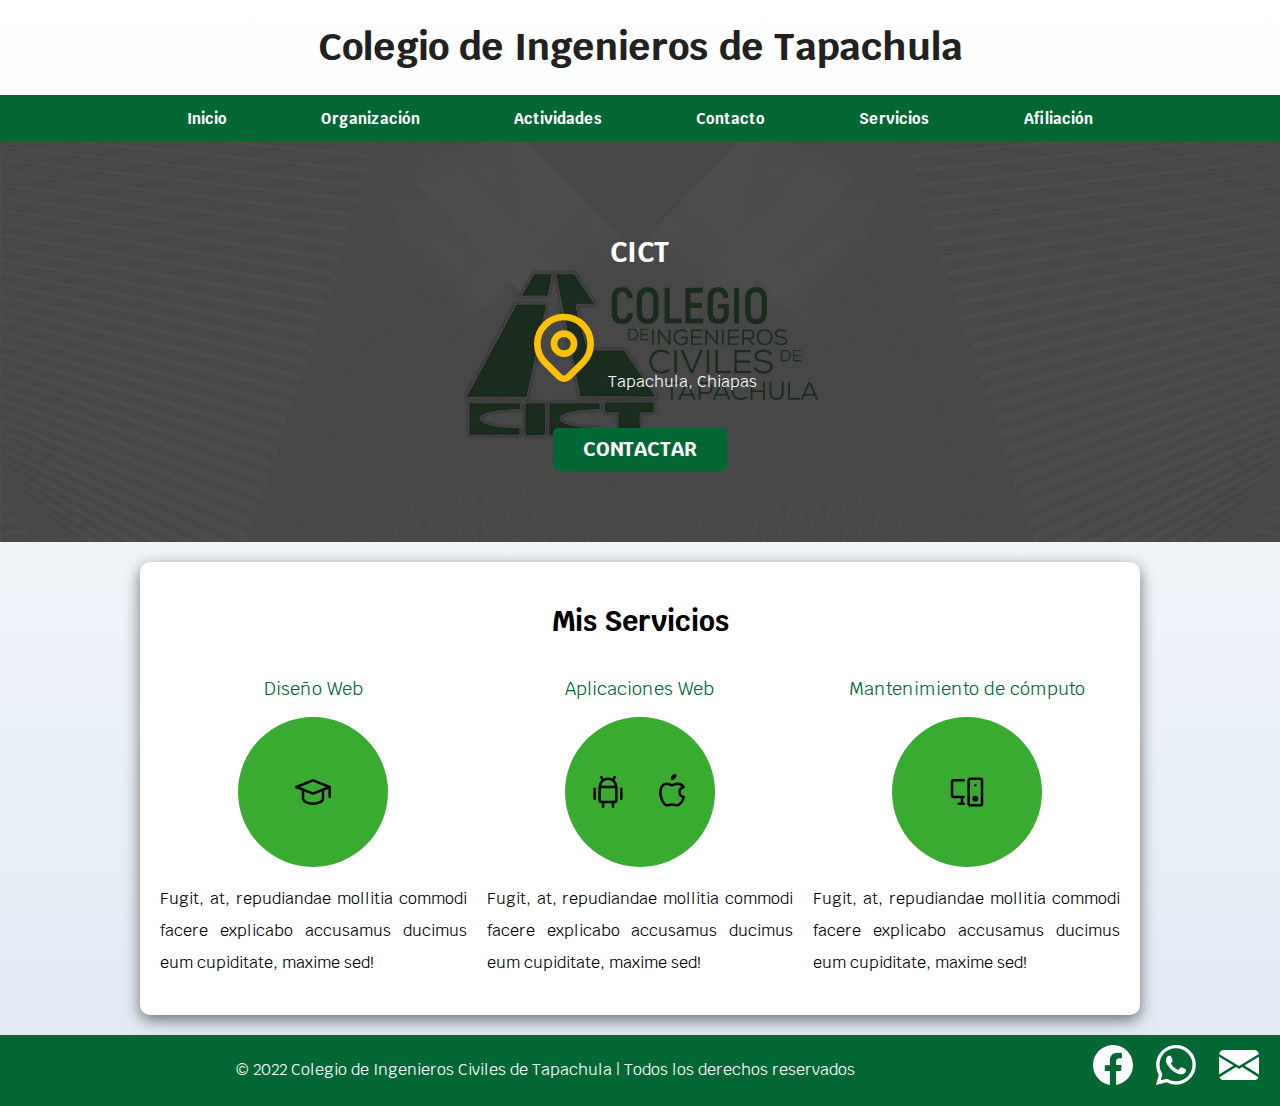
<file: Fab/index.html>
<!DOCTYPE html>
<html>

<head>
    <meta charset="UTF-8">
    <meta name="viewport" content="width=device-width, initial-scale=1.0">
    <link rel="preload" href="css/normalize.css" as="style"> <!--precarga de la normalización-->
    <link rel="stylesheet" href="css/normalize.css"> <!--normaliza el diseño y el texto en cualquier navegador-->
    <link rel="preconnect" href="https://fonts.gstatic.com"> <!--precarga de la fuente-->
    <link href="https://fonts.googleapis.com/css2?family=Krub:wght@400;700&display=swap" rel="stylesheet"> <!--fuente externa tomada de google-->
    <link rel="preload" href="css/style.css" as="style"> <!--precarga del css/ hace más rápido la navegación en la web-->
    <link rel="stylesheet" type="text/css" href="css/style.css"> <!--carga del css-->
    <title>CICT</title>
</head>

<body>
    <header>
        <h1 class="titulo">Colegio de Ingenieros de Tapachula</h1>
    </header>

    <div class="nav-bg">
        <nav class="navegacion contenedor">
            <a href="index.html">Inicio</a>
            <a href="nosotros.html">Organización</a>
            <a href="#">Actividades</a>
            <a href="contacto.html">Contacto</a>
            <a href="servicios.html">Servicios</a>
            <a href="afiliacion.html">Afiliación</a>
        </nav>
    </div><!--.nav-bg-->
    <!--img src="/img/hero.jpg"-->

    <section class="hero">
        <div class="hero-content"> 
        <h2>CICT</h2>

            <p>
                <svg xmlns="http://www.w3.org/2000/svg" class="icon icon-tabler icon-tabler-map-pin" width="80" height="80"
                viewBox="0 0 24 24" stroke-width="2" stroke="#ffc107" fill="none" stroke-linecap="round"
                stroke-linejoin="round">
                    <path stroke="none" d="M0 0h24v24H0z" fill="none" />
                    <circle cx="12" cy="11" r="3" />
                    <path d="M17.657 16.657l-4.243 4.243a2 2 0 0 1 -2.827 0l-4.244 -4.243a8 8 0 1 1 11.314 0z" />
                </svg>
                Tapachula, Chiapas</p>

            <a href="contacto.html" class="boton">Contactar</a>
        </div><!--.hero-content-->
    </section> <!--.hero-->

    <main class="contenedor sombra">
        <h2>Mis Servicios</h2>
        <div class="servicios">
            <section class="service">
                <h3>Diseño Web</h3>
                <div class="icono">
                    <svg xmlns="http://www.w3.org/2000/svg" class="icon icon-tabler icon-tabler-school" width="40" height="40"
                        viewBox="0 0 24 24" stroke-width="1.5" stroke="#000000" fill="none" stroke-linecap="round"
                        stroke-linejoin="round">
                        <path stroke="none" d="M0 0h24v24H0z" fill="none" />
                        <path d="M22 9l-10 -4l-10 4l10 4l10 -4v6" />
                        <path d="M6 10.6v5.4a6 3 0 0 0 12 0v-5.4" />
                    </svg>
                </div>
                <p>Fugit, at, repudiandae mollitia commodi facere explicabo accusamus ducimus eum cupiditate, maxime sed!</p>
            </section>

            <section class="service">
                <h3>Aplicaciones Web</h3>
                <div class="icono">
                    <svg xmlns="http://www.w3.org/2000/svg" class="icon icon-tabler icon-tabler-brand-android" width="40"
                        height="40" viewBox="0 0 24 24" stroke-width="1.5" stroke="#000000" fill="none" stroke-linecap="round"
                        stroke-linejoin="round">
                        <path stroke="none" d="M0 0h24v24H0z" fill="none" />
                        <line x1="4" y1="10" x2="4" y2="16" />
                        <line x1="20" y1="10" x2="20" y2="16" />
                        <path d="M7 9h10v8a1 1 0 0 1 -1 1h-8a1 1 0 0 1 -1 -1v-8a5 5 0 0 1 10 0" />
                        <line x1="8" y1="3" x2="9" y2="5" />
                        <line x1="16" y1="3" x2="15" y2="5" />
                        <line x1="9" y1="18" x2="9" y2="21" />
                        <line x1="15" y1="18" x2="15" y2="21" />
                    </svg>

                    <svg xmlns="http://www.w3.org/2000/svg" class="icon icon-tabler icon-tabler-brand-apple" width="40"
                        height="40" viewBox="0 0 24 24" stroke-width="1.5" stroke="#000000" fill="none" stroke-linecap="round"
                        stroke-linejoin="round">
                        <path stroke="none" d="M0 0h24v24H0z" fill="none" />
                        <path
                            d="M9 7c-3 0 -4 3 -4 5.5c0 3 2 7.5 4 7.5c1.088 -.046 1.679 -.5 3 -.5c1.312 0 1.5 .5 3 .5s4 -3 4 -5c-.028 -.01 -2.472 -.403 -2.5 -3c-.019 -2.17 2.416 -2.954 2.5 -3c-1.023 -1.492 -2.951 -1.963 -3.5 -2c-1.433 -.111 -2.83 1 -3.5 1c-.68 0 -1.9 -1 -3 -1z" />
                        <path d="M12 4a2 2 0 0 0 2 -2a2 2 0 0 0 -2 2" />
                    </svg>
                </div>
                <p>Fugit, at, repudiandae mollitia commodi facere explicabo accusamus ducimus eum cupiditate, maxime sed!</p>
            </section>

            <section class="service">
                <h3>Mantenimiento de cómputo</h3>
                <div class="icono">
                    <svg xmlns="http://www.w3.org/2000/svg" class="icon icon-tabler icon-tabler-devices-2" width="40"
                        height="40" viewBox="0 0 24 24" stroke-width="1.5" stroke="#000000" fill="none" stroke-linecap="round"
                        stroke-linejoin="round">
                        <path stroke="none" d="M0 0h24v24H0z" fill="none" />
                        <path d="M10 15h-6a1 1 0 0 1 -1 -1v-8a1 1 0 0 1 1 -1h6" />
                        <rect x="13" y="4" width="8" height="16" rx="1" />
                        <line x1="7" y1="19" x2="10" y2="19" />
                        <line x1="17" y1="8" x2="17" y2="8.01" />
                        <circle cx="17" cy="16" r="1" />
                        <line x1="9" y1="15" x2="9" y2="19" />
                    </svg>
                </div>
                <p>Fugit, at, repudiandae mollitia commodi facere explicabo accusamus ducimus eum cupiditate, maxime sed!</p>
            </section>
        </div> <!--.servicios-->

        

    </main><!--.contenedor .sombra-->

    <footer class="foot">
        <p>&copy; 2022 Colegio de Ingenieros Civiles de Tapachula | Todos los derechos reservados</p>
        <a href="https://m.facebook.com/cictapachula/"><svg xmlns="http://www.w3.org/2000/svg" width="40" height="40" fill="#ffffff" class="bi bi-facebook" viewBox="0 0 16 16">
            <path d="M16 8.049c0-4.446-3.582-8.05-8-8.05C3.58 0-.002 3.603-.002 8.05c0 4.017 2.926 7.347 6.75 7.951v-5.625h-2.03V8.05H6.75V6.275c0-2.017 1.195-3.131 3.022-3.131.876 0 1.791.157 1.791.157v1.98h-1.009c-.993 0-1.303.621-1.303 1.258v1.51h2.218l-.354 2.326H9.25V16c3.824-.604 6.75-3.934 6.75-7.951z"/></svg>
        </a>
        <a href=""><svg xmlns="http://www.w3.org/2000/svg" width="40" height="40" fill="#ffffff" class="bi bi-whatsapp" viewBox="0 0 16 16">
            <path d="M13.601 2.326A7.854 7.854 0 0 0 7.994 0C3.627 0 .068 3.558.064 7.926c0 1.399.366 2.76 1.057 3.965L0 16l4.204-1.102a7.933 7.933 0 0 0 3.79.965h.004c4.368 0 7.926-3.558 7.93-7.93A7.898 7.898 0 0 0 13.6 2.326zM7.994 14.521a6.573 6.573 0 0 1-3.356-.92l-.24-.144-2.494.654.666-2.433-.156-.251a6.56 6.56 0 0 1-1.007-3.505c0-3.626 2.957-6.584 6.591-6.584a6.56 6.56 0 0 1 4.66 1.931 6.557 6.557 0 0 1 1.928 4.66c-.004 3.639-2.961 6.592-6.592 6.592zm3.615-4.934c-.197-.099-1.17-.578-1.353-.646-.182-.065-.315-.099-.445.099-.133.197-.513.646-.627.775-.114.133-.232.148-.43.05-.197-.1-.836-.308-1.592-.985-.59-.525-.985-1.175-1.103-1.372-.114-.198-.011-.304.088-.403.087-.088.197-.232.296-.346.1-.114.133-.198.198-.33.065-.134.034-.248-.015-.347-.05-.099-.445-1.076-.612-1.47-.16-.389-.323-.335-.445-.34-.114-.007-.247-.007-.38-.007a.729.729 0 0 0-.529.247c-.182.198-.691.677-.691 1.654 0 .977.71 1.916.81 2.049.098.133 1.394 2.132 3.383 2.992.47.205.84.326 1.129.418.475.152.904.129 1.246.08.38-.058 1.171-.48 1.338-.943.164-.464.164-.86.114-.943-.049-.084-.182-.133-.38-.232z"/>
          </svg></a>
        <a href="mailto:colincivitap_2@hotmail.com"><svg xmlns="http://www.w3.org/2000/svg" width="40" height="40" fill="#ffffff" class="bi bi-envelope-fill" viewBox="0 0 16 16">
            <path d="M.05 3.555A2 2 0 0 1 2 2h12a2 2 0 0 1 1.95 1.555L8 8.414.05 3.555ZM0 4.697v7.104l5.803-3.558L0 4.697ZM6.761 8.83l-6.57 4.027A2 2 0 0 0 2 14h12a2 2 0 0 0 1.808-1.144l-6.57-4.027L8 9.586l-1.239-.757Zm3.436-.586L16 11.801V4.697l-5.803 3.546Z"/>
          </svg></a>
    </footer>
</body>

</html>
</file>
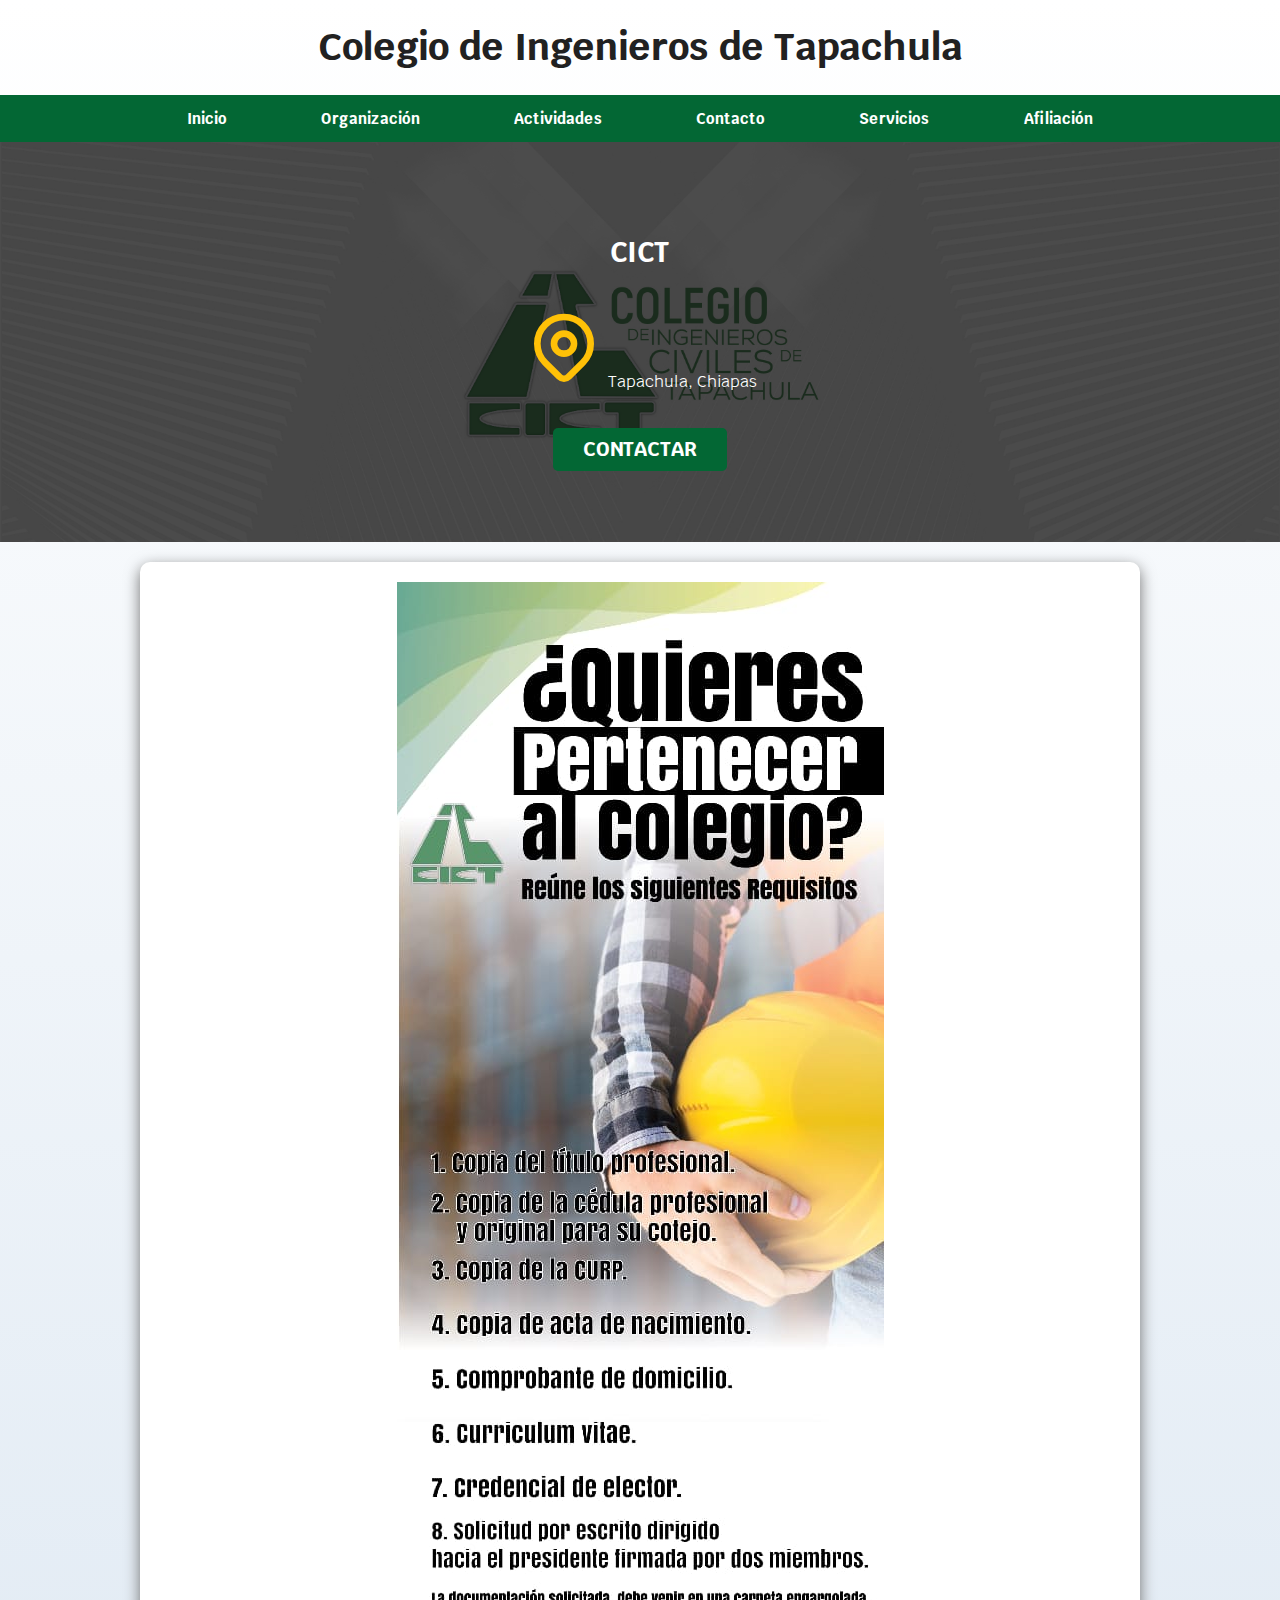
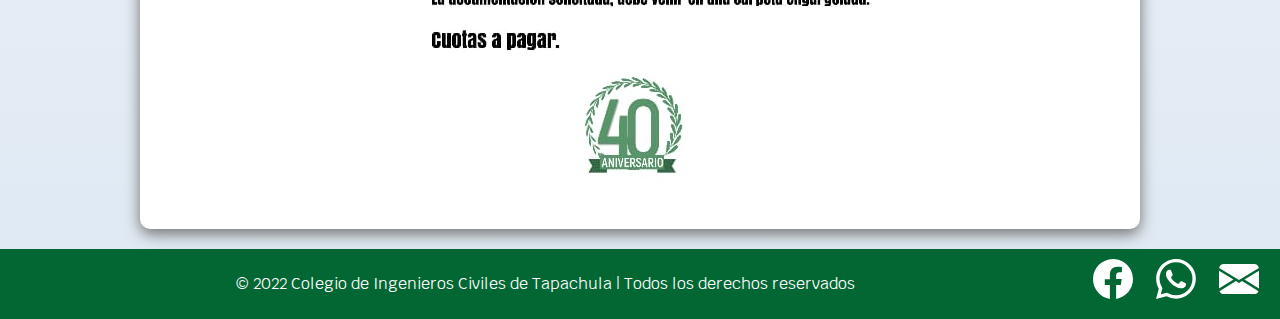
<file: Fab/afiliacion.html>
<!DOCTYPE html>
<html>

<head>
    <meta charset="UTF-8">
    <meta name="viewport" content="width=device-width, initial-scale=1.0">
    <link rel="preload" href="css/normalize.css" as="style"> <!--precarga de la normalización-->
    <link rel="stylesheet" href="css/normalize.css"> <!--normaliza el diseño y el texto en cualquier navegador-->
    <link rel="preconnect" href="https://fonts.gstatic.com"> <!--precarga de la fuente-->
    <link href="https://fonts.googleapis.com/css2?family=Krub:wght@400;700&display=swap" rel="stylesheet"> <!--fuente externa tomada de google-->
    <link rel="preload" href="css/style.css" as="style"> <!--precarga del css/ hace más rápido la navegación en la web-->
    <link rel="stylesheet" type="text/css" href="css/style.css"> <!--carga del css-->
    <title>CICT</title>
</head>

<body>
    <header>
        <h1 class="titulo">Colegio de Ingenieros de Tapachula</h1>
    </header>

    <div class="nav-bg">
        <nav class="navegacion contenedor">
            <a href="index.html">Inicio</a>
            <a href="nosotros.html">Organización</a>
            <a href="#">Actividades</a>
            <a href="contacto.html">Contacto</a>
            <a href="servicios.html">Servicios</a>
            <a href="afiliacion.html">Afiliación</a>
        </nav>
    </div><!--.nav-bg-->
    <!--img src="/img/hero.jpg"-->

    <section class="hero">
        <div class="hero-content"> 
        <h2>CICT</h2>

            <p>
                <svg xmlns="http://www.w3.org/2000/svg" class="icon icon-tabler icon-tabler-map-pin" width="80" height="80"
                viewBox="0 0 24 24" stroke-width="2" stroke="#ffc107" fill="none" stroke-linecap="round"
                stroke-linejoin="round">
                    <path stroke="none" d="M0 0h24v24H0z" fill="none" />
                    <circle cx="12" cy="11" r="3" />
                    <path d="M17.657 16.657l-4.243 4.243a2 2 0 0 1 -2.827 0l-4.244 -4.243a8 8 0 1 1 11.314 0z" />
                </svg>
                Tapachula, Chiapas</p>

            <a href="contacto.html" class="boton">Contactar</a>
        </div><!--.hero-content-->
    </section> <!--.hero-->

    <main class="contenedor sombra">
        <div class="centrar">
            <img class="centrar" src="img/AFILIATE.jpg">
        </div>
    </main><!--.contenedor .sombra-->

    <footer class="foot">
        <p>&copy; 2022 Colegio de Ingenieros Civiles de Tapachula | Todos los derechos reservados</p>
        <a href="https://m.facebook.com/cictapachula/"><svg xmlns="http://www.w3.org/2000/svg" width="40" height="40" fill="#ffffff" class="bi bi-facebook" viewBox="0 0 16 16">
            <path d="M16 8.049c0-4.446-3.582-8.05-8-8.05C3.58 0-.002 3.603-.002 8.05c0 4.017 2.926 7.347 6.75 7.951v-5.625h-2.03V8.05H6.75V6.275c0-2.017 1.195-3.131 3.022-3.131.876 0 1.791.157 1.791.157v1.98h-1.009c-.993 0-1.303.621-1.303 1.258v1.51h2.218l-.354 2.326H9.25V16c3.824-.604 6.75-3.934 6.75-7.951z"/></svg>
        </a>
        <a href=""><svg xmlns="http://www.w3.org/2000/svg" width="40" height="40" fill="#ffffff" class="bi bi-whatsapp" viewBox="0 0 16 16">
            <path d="M13.601 2.326A7.854 7.854 0 0 0 7.994 0C3.627 0 .068 3.558.064 7.926c0 1.399.366 2.76 1.057 3.965L0 16l4.204-1.102a7.933 7.933 0 0 0 3.79.965h.004c4.368 0 7.926-3.558 7.93-7.93A7.898 7.898 0 0 0 13.6 2.326zM7.994 14.521a6.573 6.573 0 0 1-3.356-.92l-.24-.144-2.494.654.666-2.433-.156-.251a6.56 6.56 0 0 1-1.007-3.505c0-3.626 2.957-6.584 6.591-6.584a6.56 6.56 0 0 1 4.66 1.931 6.557 6.557 0 0 1 1.928 4.66c-.004 3.639-2.961 6.592-6.592 6.592zm3.615-4.934c-.197-.099-1.17-.578-1.353-.646-.182-.065-.315-.099-.445.099-.133.197-.513.646-.627.775-.114.133-.232.148-.43.05-.197-.1-.836-.308-1.592-.985-.59-.525-.985-1.175-1.103-1.372-.114-.198-.011-.304.088-.403.087-.088.197-.232.296-.346.1-.114.133-.198.198-.33.065-.134.034-.248-.015-.347-.05-.099-.445-1.076-.612-1.47-.16-.389-.323-.335-.445-.34-.114-.007-.247-.007-.38-.007a.729.729 0 0 0-.529.247c-.182.198-.691.677-.691 1.654 0 .977.71 1.916.81 2.049.098.133 1.394 2.132 3.383 2.992.47.205.84.326 1.129.418.475.152.904.129 1.246.08.38-.058 1.171-.48 1.338-.943.164-.464.164-.86.114-.943-.049-.084-.182-.133-.38-.232z"/>
          </svg></a>
        <a href="mailto:colincivitap_2@hotmail.com"><svg xmlns="http://www.w3.org/2000/svg" width="40" height="40" fill="#ffffff" class="bi bi-envelope-fill" viewBox="0 0 16 16">
            <path d="M.05 3.555A2 2 0 0 1 2 2h12a2 2 0 0 1 1.95 1.555L8 8.414.05 3.555ZM0 4.697v7.104l5.803-3.558L0 4.697ZM6.761 8.83l-6.57 4.027A2 2 0 0 0 2 14h12a2 2 0 0 0 1.808-1.144l-6.57-4.027L8 9.586l-1.239-.757Zm3.436-.586L16 11.801V4.697l-5.803 3.546Z"/>
          </svg></a>
    </footer>
</body>

</html>
</file>
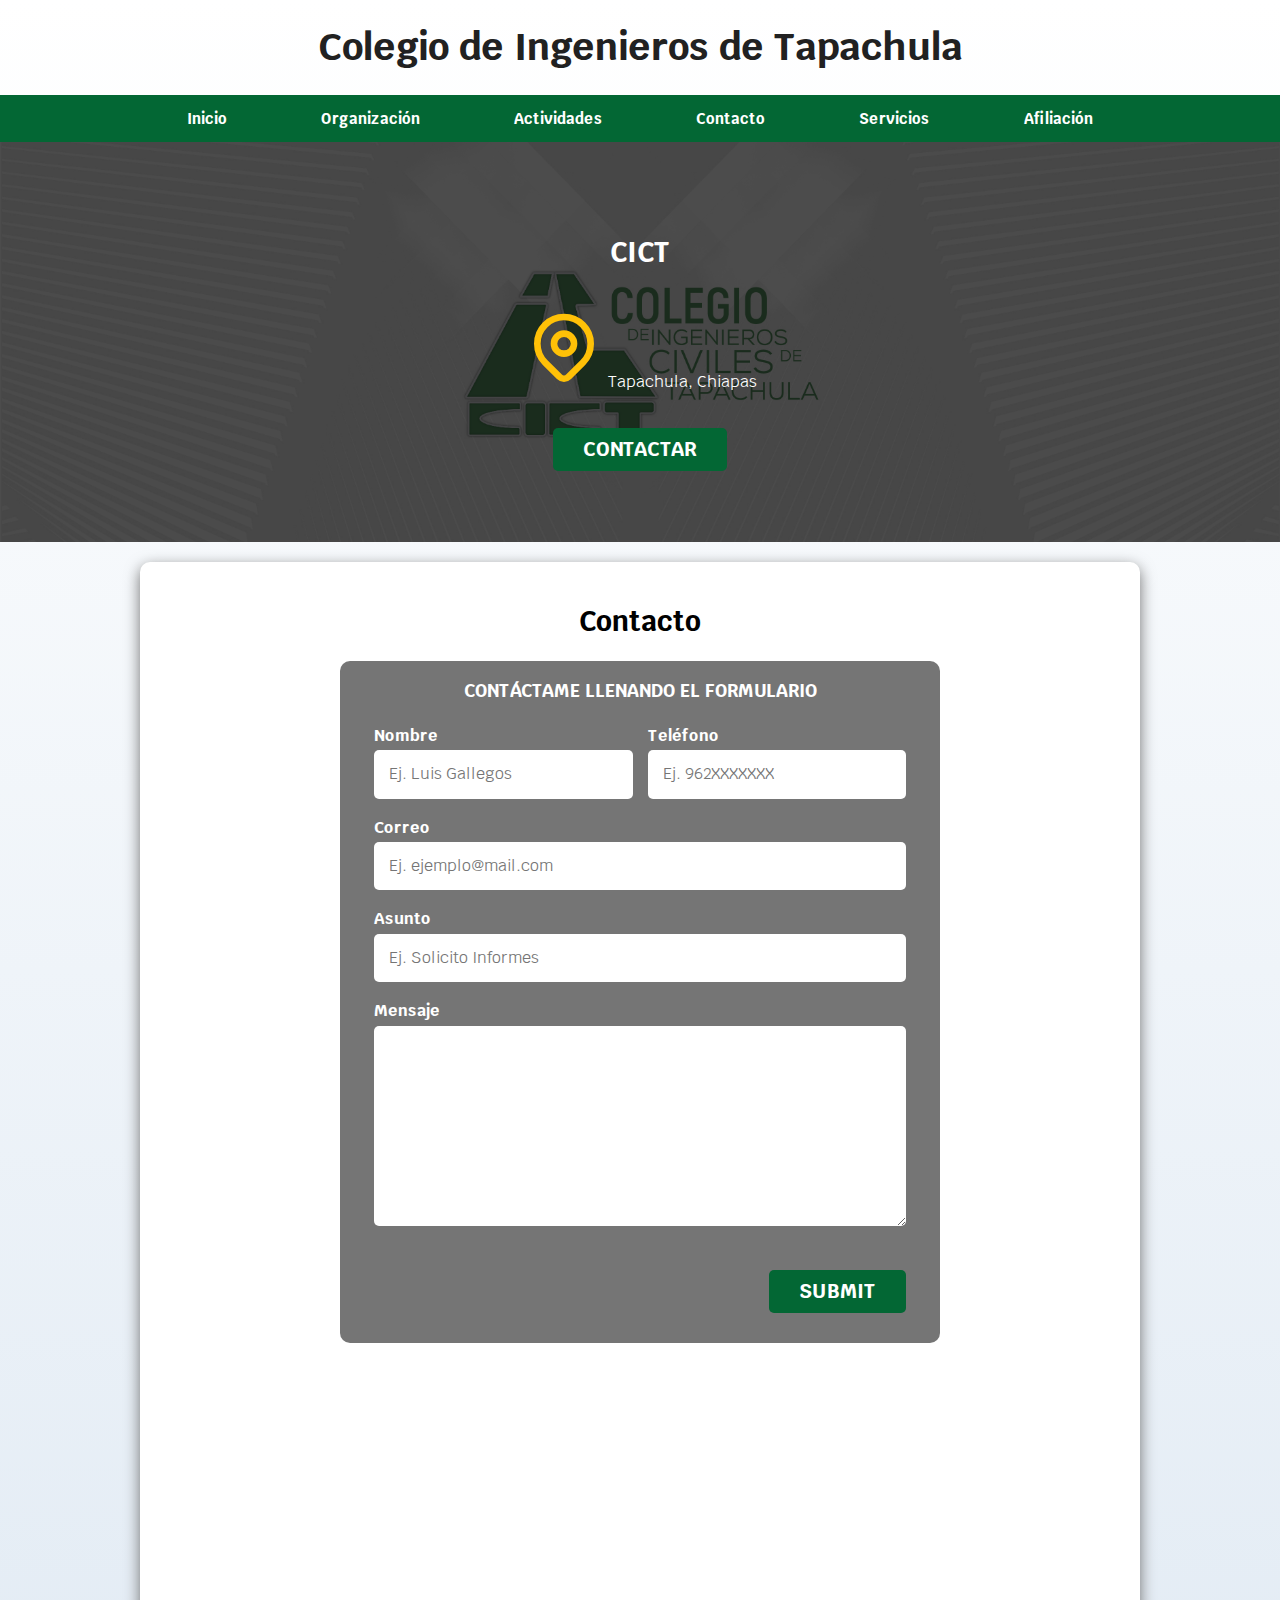
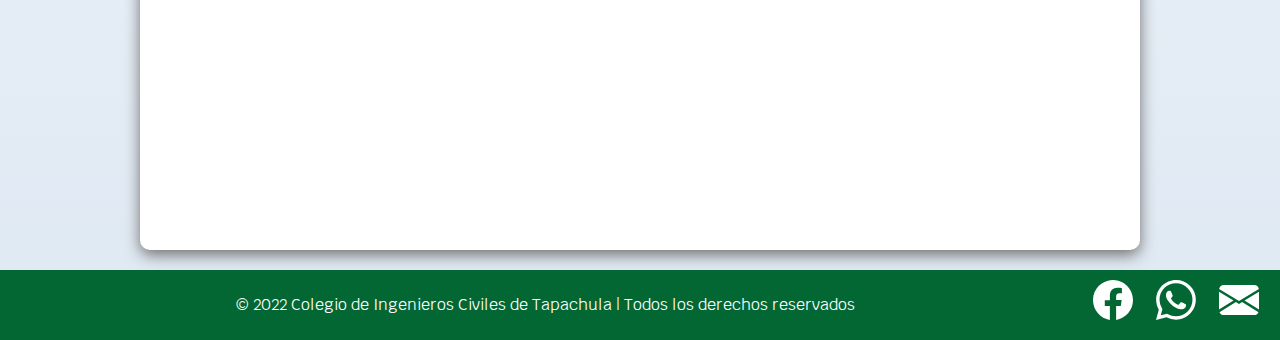
<file: Fab/contacto.html>
<!DOCTYPE html>
<html>

<head>
    <meta charset="UTF-8">
    <meta name="viewport" content="width=device-width, initial-scale=1.0">
    <link rel="preload" href="css/normalize.css" as="style"> <!--precarga de la normalización-->
    <link rel="stylesheet" href="css/normalize.css"> <!--normaliza el diseño y el texto en cualquier navegador-->
    <link rel="preconnect" href="https://fonts.gstatic.com"> <!--precarga de la fuente-->
    <link href="https://fonts.googleapis.com/css2?family=Krub:wght@400;700&display=swap" rel="stylesheet"> <!--fuente externa tomada de google-->
    <link rel="preload" href="css/style.css" as="style"> <!--precarga del css/ hace más rápido la navegación en la web-->
    <link rel="stylesheet" type="text/css" href="css/style.css"> <!--carga del css-->
    <title>CICT</title>
</head>

<body>
    <header>
        <h1 class="titulo">Colegio de Ingenieros de Tapachula</h1>
    </header>

    <div class="nav-bg">
        <nav class="navegacion contenedor">
            <a href="index.html">Inicio</a>
            <a href="nosotros.html">Organización</a>
            <a href="#">Actividades</a>
            <a href="contacto.html">Contacto</a>
            <a href="servicios.html">Servicios</a>
            <a href="afiliacion.html">Afiliación</a>
        </nav>
    </div><!--.nav-bg-->
    <!--img src="/img/hero.jpg"-->

    <section class="hero">
        <div class="hero-content"> 
        <h2>CICT</h2>

            <p>
                <svg xmlns="http://www.w3.org/2000/svg" class="icon icon-tabler icon-tabler-map-pin" width="80" height="80"
                viewBox="0 0 24 24" stroke-width="2" stroke="#ffc107" fill="none" stroke-linecap="round"
                stroke-linejoin="round">
                    <path stroke="none" d="M0 0h24v24H0z" fill="none" />
                    <circle cx="12" cy="11" r="3" />
                    <path d="M17.657 16.657l-4.243 4.243a2 2 0 0 1 -2.827 0l-4.244 -4.243a8 8 0 1 1 11.314 0z" />
                </svg>
                Tapachula, Chiapas</p>

            <a href="contacto.html" class="boton">Contactar</a>
        </div><!--.hero-content-->
    </section> <!--.hero-->

    <main class="contenedor sombra">
        <section>
            <h2>Contacto</h2>

            <form class="formulario">
                <fieldset>
                    <legend>Contáctame llenando el formulario</legend>
                    <div class="inputs-content">
                        <div class="input">
                            <label>Nombre</label>
                            <input class="input-text" type="text" placeholder="Ej. Luis Gallegos">
                        </div>

                        <div class="input">
                            <label>Teléfono</label>
                            <input class="input-text" type="tel" placeholder="Ej. 962XXXXXXX">
                        </div>
                        <div class="input">
                            <label>Correo</label>
                            <input class="input-text" type="email" placeholder="Ej. ejemplo@mail.com">
                        </div>
                        <div class="input">
                            <label>Asunto</label>
                            <input class="input-text" type="text" placeholder="Ej. Solicito Informes">
                        </div>
                        <div class="input">
                            <label>Mensaje</label>
                            <textarea class="input-text"></textarea>
                        </div>
                    </div>

                        <div class="alinear flex">
                            <input class= "boton w-ms-100" type="submit">
                        </div>
                    
                </fieldset>
            </form>
        </section>

        <br>
        <br>
        <iframe class="centrar" src="https://www.google.com/maps/embed?pb=!1m14!1m8!1m3!1d1928.0362252322227!2d-92.25292513079069!3d14.877226661628669!3m2!1i1024!2i768!4f13.1!3m3!1m2!1s0x0%3A0xd729ef5bbb756138!2sColegio%20De%20Ingenieros%20Civiles%20de%20Tapachula%20A%2CC.!5e0!3m2!1ses-419!2smx!4v1645255793335!5m2!1ses-419!2smx" width="600" height="450" style="border:0;" allowfullscreen="" loading="lazy"></iframe>

    </main><!--.contenedor .sombra-->

    <footer class="foot">
        <p>&copy; 2022 Colegio de Ingenieros Civiles de Tapachula | Todos los derechos reservados</p>
        <a href="https://m.facebook.com/cictapachula/"><svg xmlns="http://www.w3.org/2000/svg" width="40" height="40" fill="#ffffff" class="bi bi-facebook" viewBox="0 0 16 16">
            <path d="M16 8.049c0-4.446-3.582-8.05-8-8.05C3.58 0-.002 3.603-.002 8.05c0 4.017 2.926 7.347 6.75 7.951v-5.625h-2.03V8.05H6.75V6.275c0-2.017 1.195-3.131 3.022-3.131.876 0 1.791.157 1.791.157v1.98h-1.009c-.993 0-1.303.621-1.303 1.258v1.51h2.218l-.354 2.326H9.25V16c3.824-.604 6.75-3.934 6.75-7.951z"/></svg>
        </a>
        <a href=""><svg xmlns="http://www.w3.org/2000/svg" width="40" height="40" fill="#ffffff" class="bi bi-whatsapp" viewBox="0 0 16 16">
            <path d="M13.601 2.326A7.854 7.854 0 0 0 7.994 0C3.627 0 .068 3.558.064 7.926c0 1.399.366 2.76 1.057 3.965L0 16l4.204-1.102a7.933 7.933 0 0 0 3.79.965h.004c4.368 0 7.926-3.558 7.93-7.93A7.898 7.898 0 0 0 13.6 2.326zM7.994 14.521a6.573 6.573 0 0 1-3.356-.92l-.24-.144-2.494.654.666-2.433-.156-.251a6.56 6.56 0 0 1-1.007-3.505c0-3.626 2.957-6.584 6.591-6.584a6.56 6.56 0 0 1 4.66 1.931 6.557 6.557 0 0 1 1.928 4.66c-.004 3.639-2.961 6.592-6.592 6.592zm3.615-4.934c-.197-.099-1.17-.578-1.353-.646-.182-.065-.315-.099-.445.099-.133.197-.513.646-.627.775-.114.133-.232.148-.43.05-.197-.1-.836-.308-1.592-.985-.59-.525-.985-1.175-1.103-1.372-.114-.198-.011-.304.088-.403.087-.088.197-.232.296-.346.1-.114.133-.198.198-.33.065-.134.034-.248-.015-.347-.05-.099-.445-1.076-.612-1.47-.16-.389-.323-.335-.445-.34-.114-.007-.247-.007-.38-.007a.729.729 0 0 0-.529.247c-.182.198-.691.677-.691 1.654 0 .977.71 1.916.81 2.049.098.133 1.394 2.132 3.383 2.992.47.205.84.326 1.129.418.475.152.904.129 1.246.08.38-.058 1.171-.48 1.338-.943.164-.464.164-.86.114-.943-.049-.084-.182-.133-.38-.232z"/>
          </svg></a>
        <a href="mailto:colincivitap_2@hotmail.com"><svg xmlns="http://www.w3.org/2000/svg" width="40" height="40" fill="#ffffff" class="bi bi-envelope-fill" viewBox="0 0 16 16">
            <path d="M.05 3.555A2 2 0 0 1 2 2h12a2 2 0 0 1 1.95 1.555L8 8.414.05 3.555ZM0 4.697v7.104l5.803-3.558L0 4.697ZM6.761 8.83l-6.57 4.027A2 2 0 0 0 2 14h12a2 2 0 0 0 1.808-1.144l-6.57-4.027L8 9.586l-1.239-.757Zm3.436-.586L16 11.801V4.697l-5.803 3.546Z"/>
          </svg></a>
    </footer>
</body>

</html>
</file>
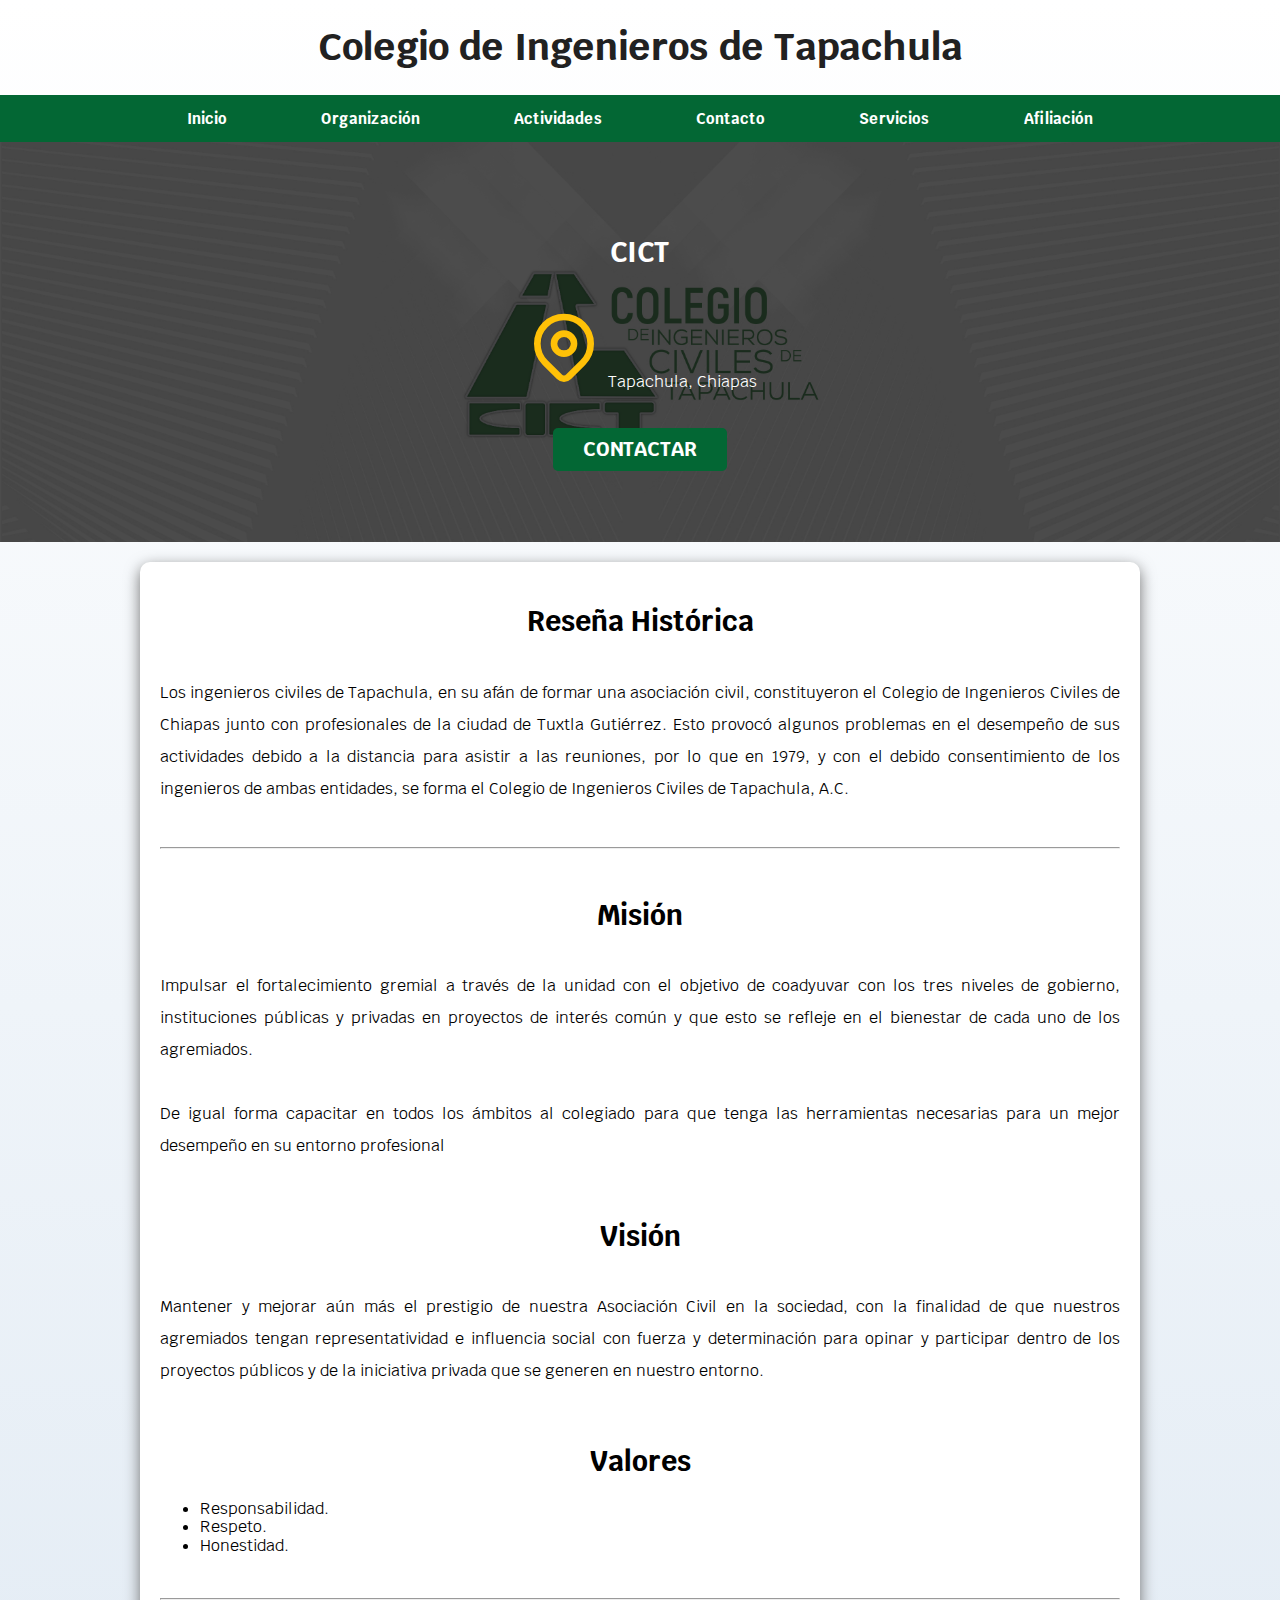
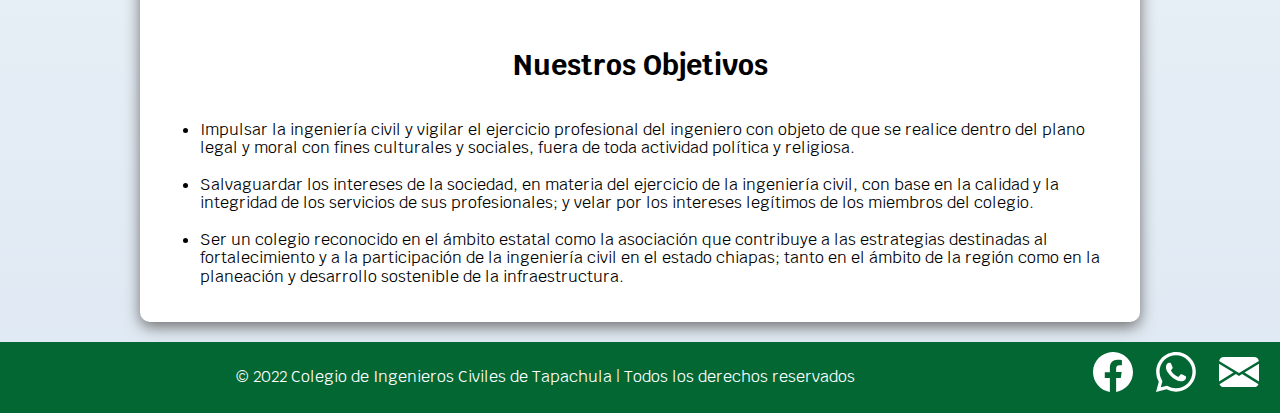
<file: Fab/nosotros.html>
<!DOCTYPE html>
<html lang="en">
<head>
    <meta charset="UTF-8">
    <meta name="viewport" content="width=device-width, initial-scale=1.0">
    <title>CICT</title>
    <link rel="preload" href="css/normalize.css" as="style">
    <link rel="stylesheet" href="css/normalize.css">
    <link rel="preconnect" href="https://fonts.gstatic.com"> <!--precarga de la fuente-->
    <link href="https://fonts.googleapis.com/css2?family=Krub:wght@400;700&display=swap" rel="stylesheet"> <!--fuente externa tomada de google-->
    <link rel="preload" href="css/style.css" as="style">
    <link rel="stylesheet" href="css/style.css">
</head>

<body>
    <header>
        <h1 class="titulo">Colegio de Ingenieros de Tapachula</h1>
    </header>

    <div class="nav-bg">
        <nav class="navegacion contenedor">
            <a href="index.html">Inicio</a>
            <a href="nosotros.html">Organización</a>
            <a href="#">Actividades</a>
            <a href="contacto.html">Contacto</a>
            <a href="servicios.html">Servicios</a>
            <a href="#">Afiliación</a>
        </nav>
    </div><!--.nav-bg-->

    <section class="hero">
        <div class="hero-content"> 
        <h2>CICT</h2>

            <p>
                <svg xmlns="http://www.w3.org/2000/svg" class="icon icon-tabler icon-tabler-map-pin" width="80" height="80"
                viewBox="0 0 24 24" stroke-width="2" stroke="#ffc107" fill="none" stroke-linecap="round"
                stroke-linejoin="round">
                    <path stroke="none" d="M0 0h24v24H0z" fill="none" />
                    <circle cx="12" cy="11" r="3" />
                    <path d="M17.657 16.657l-4.243 4.243a2 2 0 0 1 -2.827 0l-4.244 -4.243a8 8 0 1 1 11.314 0z" />
                </svg>
                Tapachula, Chiapas</p>

            <a href="contacto.html" class="boton">Contactar</a>
        </div><!--.hero-content-->
    </section> <!--.hero-->

    <main class="contenedor sombra">
        <div class="service">
        <h2>Reseña Histórica</h2>
            <p>
                Los ingenieros civiles de Tapachula, en su afán de formar una asociación civil, 
                constituyeron el Colegio de Ingenieros Civiles de Chiapas junto con profesionales de la ciudad de Tuxtla Gutiérrez. 
                Esto provocó algunos problemas en el desempeño de sus actividades debido a la distancia para asistir a las reuniones, 
                por lo que en 1979, y con el debido consentimiento de los ingenieros de ambas entidades, se forma el Colegio de Ingenieros Civiles de Tapachula, A.C.
            </p>
        </div>

        <br>
        <hr>
        <br>

        <div class="service">
        <h2>Misión</h2>
            <p>
                Impulsar el fortalecimiento gremial a través de la unidad con el objetivo de coadyuvar con los tres niveles de gobierno, 
                instituciones públicas y privadas en proyectos de interés común y que esto se refleje en el bienestar de cada uno de los agremiados.
            </p>
            <p>
                De igual forma capacitar en todos los ámbitos 
                al colegiado para que tenga las herramientas necesarias para un mejor desempeño en su entorno profesional
            </p>
        </div>

        <br>
        <div class="service">
        <h2>Visión</h2>
            <p>
                Mantener y mejorar aún más el prestigio de nuestra Asociación Civil en la sociedad, 
                con la finalidad de que nuestros agremiados tengan representatividad e influencia social con fuerza y
                determinación para opinar y participar dentro de los proyectos públicos y de la iniciativa privada que se generen en nuestro entorno.
            </p>
        </div>

        <br>
        <h2>Valores</h2>
        <ul>
            <li>Responsabilidad.</li>
            <li>Respeto.</li>
            <li>Honestidad.</li>
        </ul>
        
        <br>
        <hr>
        <br>

        <h2>Nuestros Objetivos</h2>
        <div class="service">
            <ul>
                <li>
                    Impulsar la ingeniería civil y vigilar el ejercicio profesional del ingeniero con objeto de que se realice dentro del plano legal y
                    moral con fines culturales y sociales, fuera de toda actividad política y religiosa.
                </li>
                <br>
                <li>
                    Salvaguardar los intereses de la sociedad, en materia del ejercicio de la ingeniería civil, con base en la calidad y
                    la integridad de los servicios de sus profesionales; y velar por los intereses legítimos de los miembros del colegio.
                </li>
                <br>
                <li>
                    Ser un colegio reconocido en el ámbito estatal como la asociación que contribuye a las estrategias destinadas 
                    al fortalecimiento y a la participación de la ingeniería civil en el estado chiapas; 
                    tanto en el ámbito de la región como en la planeación y desarrollo sostenible de la infraestructura. 
                </li>
            </ul>
        </div>
    </main><!--.contenedor .sombra-->

    <footer class="foot">
        <p>&copy; 2022 Colegio de Ingenieros Civiles de Tapachula | Todos los derechos reservados</p>
        <a href=""><svg xmlns="http://www.w3.org/2000/svg" width="40" height="40" fill="#ffffff" class="bi bi-facebook" viewBox="0 0 16 16">
            <path d="M16 8.049c0-4.446-3.582-8.05-8-8.05C3.58 0-.002 3.603-.002 8.05c0 4.017 2.926 7.347 6.75 7.951v-5.625h-2.03V8.05H6.75V6.275c0-2.017 1.195-3.131 3.022-3.131.876 0 1.791.157 1.791.157v1.98h-1.009c-.993 0-1.303.621-1.303 1.258v1.51h2.218l-.354 2.326H9.25V16c3.824-.604 6.75-3.934 6.75-7.951z"/></svg>
        </a>
        <a href=""><svg xmlns="http://www.w3.org/2000/svg" width="40" height="40" fill="#ffffff" class="bi bi-whatsapp" viewBox="0 0 16 16">
            <path d="M13.601 2.326A7.854 7.854 0 0 0 7.994 0C3.627 0 .068 3.558.064 7.926c0 1.399.366 2.76 1.057 3.965L0 16l4.204-1.102a7.933 7.933 0 0 0 3.79.965h.004c4.368 0 7.926-3.558 7.93-7.93A7.898 7.898 0 0 0 13.6 2.326zM7.994 14.521a6.573 6.573 0 0 1-3.356-.92l-.24-.144-2.494.654.666-2.433-.156-.251a6.56 6.56 0 0 1-1.007-3.505c0-3.626 2.957-6.584 6.591-6.584a6.56 6.56 0 0 1 4.66 1.931 6.557 6.557 0 0 1 1.928 4.66c-.004 3.639-2.961 6.592-6.592 6.592zm3.615-4.934c-.197-.099-1.17-.578-1.353-.646-.182-.065-.315-.099-.445.099-.133.197-.513.646-.627.775-.114.133-.232.148-.43.05-.197-.1-.836-.308-1.592-.985-.59-.525-.985-1.175-1.103-1.372-.114-.198-.011-.304.088-.403.087-.088.197-.232.296-.346.1-.114.133-.198.198-.33.065-.134.034-.248-.015-.347-.05-.099-.445-1.076-.612-1.47-.16-.389-.323-.335-.445-.34-.114-.007-.247-.007-.38-.007a.729.729 0 0 0-.529.247c-.182.198-.691.677-.691 1.654 0 .977.71 1.916.81 2.049.098.133 1.394 2.132 3.383 2.992.47.205.84.326 1.129.418.475.152.904.129 1.246.08.38-.058 1.171-.48 1.338-.943.164-.464.164-.86.114-.943-.049-.084-.182-.133-.38-.232z"/>
          </svg></a>
        <a href=""><svg xmlns="http://www.w3.org/2000/svg" width="40" height="40" fill="#ffffff" class="bi bi-envelope-fill" viewBox="0 0 16 16">
            <path d="M.05 3.555A2 2 0 0 1 2 2h12a2 2 0 0 1 1.95 1.555L8 8.414.05 3.555ZM0 4.697v7.104l5.803-3.558L0 4.697ZM6.761 8.83l-6.57 4.027A2 2 0 0 0 2 14h12a2 2 0 0 0 1.808-1.144l-6.57-4.027L8 9.586l-1.239-.757Zm3.436-.586L16 11.801V4.697l-5.803 3.546Z"/>
          </svg></a>
    </footer>
</body>

</html>
</file>
<file: Fab/css/style.css>
:root{ /* propiedades por defecto */
    --blanco: #ffffff;
    --negro: #212121;
    --prim: #39ab30;
    --sec: #036734;
    --gris: #757575;
    --deg: #DFE9F3;

}

/*esquema global*/
html {
    font-size: 62.5%;
    box-sizing: border-box; /*todo lo hace en automatico en el modelo de caja*/
    scroll-snap-type: y mandatory;
}

/* Scroll snap
.servicios, .navegacion, .formulario {
    scroll-snap-align: center;
    scroll-snap-stop: unset;
} */

*, *::before, *::after{
    box-sizing: inherit; /*no afecta el padding o border al tamaño fijo de algo*/
}

.foot{
    margin-top: 2rem;
    padding: 1rem;
    background-color: var(--sec);
    color: var(--blanco);
    text-align: center;
    display: grid;
    grid-template-rows: 30% 25% 25% 25%;
}
.foot svg{
    align-items: center;
    margin: 0 auto;
} 
.f {
    display: flex;
    justify-content: space-around;
}

@media (min-width: 768px){
    .foot{
        display: grid;
        grid-template-columns: 85% 5% 5% 5%;
    }
}

body {
    font-size: 16px;
    font-family: 'Krub', sans-serif; /*fuente externa tomada desde google*/
    background-image: linear-gradient(to top, var(--deg) 0%, var(--blanco) 100%);
    /*aunque sea un color de fondo siempre se debe elegir "image" en vez de "color"
      1. la propiedad pide que le mandes en qué dirección irá el degradado
      2. luego le pasas el color que va a ir degrandando hasta llegar al color final (valor inicial 0%)
      3. defines a que color llegará al final (valor final 100%)
    */
    /*todos los colores de fondo van aquí*/
}


/*utilidades*/
.w-sm-100 {
    width: 100%;
}

@media (min-width: 768px) {
    .w-sm-100 {
        width: auto;
    }
}

.flex {
    display: flex;
}

.alinear {
    justify-content: flex-end;
}

@media (min-width: 768px){
    .centrar{
        display: block;
        margin: auto;
    }
}




.sombra {
    -webkit-box-shadow: 0px 5px 15px 0px rgba(112,112,112,1);
    -moz-box-shadow: 0px 5px 15px 0px rgba(112,112,112,1);
    box-shadow: 0px 5px 15px 0px rgba(112,112,112,1);
    background-color: var(--blanco);
    padding: 2rem;
    border-radius: 1rem;  /*le da un diseño de esquinas redondas a la caja*/
}

/*tipografía*/
h1 {
    font-size: 3.8rem;
}

h2 {
    font-size: 2.8rem;
}

h3 {
    font-size: 1.8rem;
}


/* 1rem = 10px */

/*titulos*/
.titulo {
    text-align: center;
    font-size: 3.8rem;
    color: var(--negro);
    
}

.titulo span{
    font-size: 2rem;
    
}

.contenedor { 
    max-width: 100rem;
    margin: 0 auto;  /*da un margen desde afuera*/
}

.contenedor h2, h3 {
    text-align: center;
}


/*navegación principal*/
.nav-bg { 
    background-color: var(--sec); 
}

.navegacion {
     /*da un margen desde adentro*/
    display: flex; /*modifica el diseño de caja para un mejor control*/
    flex-direction: column; /*modifica el sentido a columnas*/
    
}

/*480px = telefono
  768px = tablet
  1140px = laptop o computadora de escritorio
  1400px = pantalla de plasma*/
@media (min-width: 600px) {
    .navegacion{
        flex-direction: row;
        justify-content: space-around; /*hace que los elementos se distribuyan estaticamente*/
    }
}

.navegacion a { 
    display: block;
    text-align: center;
    color: var(--blanco);
    text-decoration: none; /*quita laslínea de los enlaces */
    font-size: 1.5rem;
    font-weight: 700;
    padding: 1.5rem;
}

.navegacion a:hover{ /*hace que se vea una animación al momento de posicionar en el enlace*/
    background-color: var(--prim);
    color: var(--blanco);
}

/*banner - hero*/

.hero{
  background-image: url(../img/banner.jpg);  /*poner una imagen de fondo*/
  background-repeat: no-repeat; /*hace que no se repita la imagen*/
  background-size: cover; /*hace que la imagen tome todo el ancho disponible*/
  height: 400px;
  position: relative;
  margin-bottom: 2rem;
}


.hero-content { 
    position: absolute;
    background-color: rgba(0,0,0,.7);
    width: 100%;
    height: 100%;
    color: var(--blanco);
    display: flex;
    flex-direction: column;
    align-items: center;
    justify-content: center;
}

.hero-content h2 {
    color: var(--blanco);
}


/*botones*/
.boton {
    background-color: var(--sec);
    color: var(--blanco);
    padding: 1rem 3rem;
    margin-top: 2rem;
    font-size: 2rem;
    text-decoration: none;
    text-transform: uppercase;
    font-weight: 700;
    border-radius: .5rem;  /*le da un borde redondeado al botón*/
    width: 90%;
    text-align: center;
    border: none;
}

.boton :hover {
    cursor: pointer;
}

@media (min-width: 768px) {
    .boton {
        width: auto;
    }
}

/*uso del grid*/
@media (min-width: 768px) {
    .servicios {
        display: grid;
        grid-template-columns: repeat(3, 1fr); /*fromato abreviado*/
        /*son 3 columnas en total, y decir "1fr" es como si le dijera que tome el 33.3% del espacio
         depende del número de columnas, si fueran 4 sería: 25% 25% 25% 25% ó 1fr 1fr 1fr 1fr */
        column-gap: 2rem;
    }
}

.service {
    display: flex;
    flex-direction: column;
    align-items: center;
}

.service h3 {
    color: var(--sec);
    font-weight: normal;
}

.service p {
    line-height: 2;
    text-align: justify;
}

.service .icono {
    height: 15rem;
    width: 15rem;
    background-color: var(--prim);
    border-radius: 50%;     /*al tener un cuadrado y darle este porcentaje de borde se hace un círculo perfecto*/
    display: flex;
    justify-content: space-evenly;
    align-items: center;
}


/*Contacto - formularios*/
.formulario {
    background-color: var(--gris);
    width: min(60rem, 100%);  /*toma el valor más pequeño*/
    margin: 0 auto; /*usado para centrar formularios*/
    padding: 2rem;
    border-radius: 1rem;
}


.formulario fieldset {
    border: none;
}

.formulario legend {
    text-align: center;
    font-size: 1.8rem;
    text-transform: uppercase;
    font-weight: 700;
    margin-bottom: 2rem;
    color: var(--blanco);
}

/*Posicionando los inputs*/

@media (min-width: 768px) {
    .inputs-content {
        display: grid;
        grid-template-columns: repeat(2, 1fr);
        column-gap: 1.5rem;
    } 

    .input:nth-child(3), .input:nth-child(4), .input:nth-child(5) { /*nth-child, permite seleccionar una entrada en especifico (forma de arreglo) si es que hay más de una con la misma clase; comienza desde 1*/
        grid-column: 1 / 3; /*grid-column/row posiciona al elemento de acuerdo al número de columnas o filas; defines su largo y posición*/
    }
}

.input {
    margin-bottom: 2rem;
}

.input label {
    color: var(--blanco);
    font-weight: bold;
    margin-bottom: .5rem;
    display: block;
}

.input-text {
    width: 100%;
    border: none;
    padding: 1.5rem;
    border-radius: .5rem;

}

.input textarea {
    height: 20rem;
}
</file>
